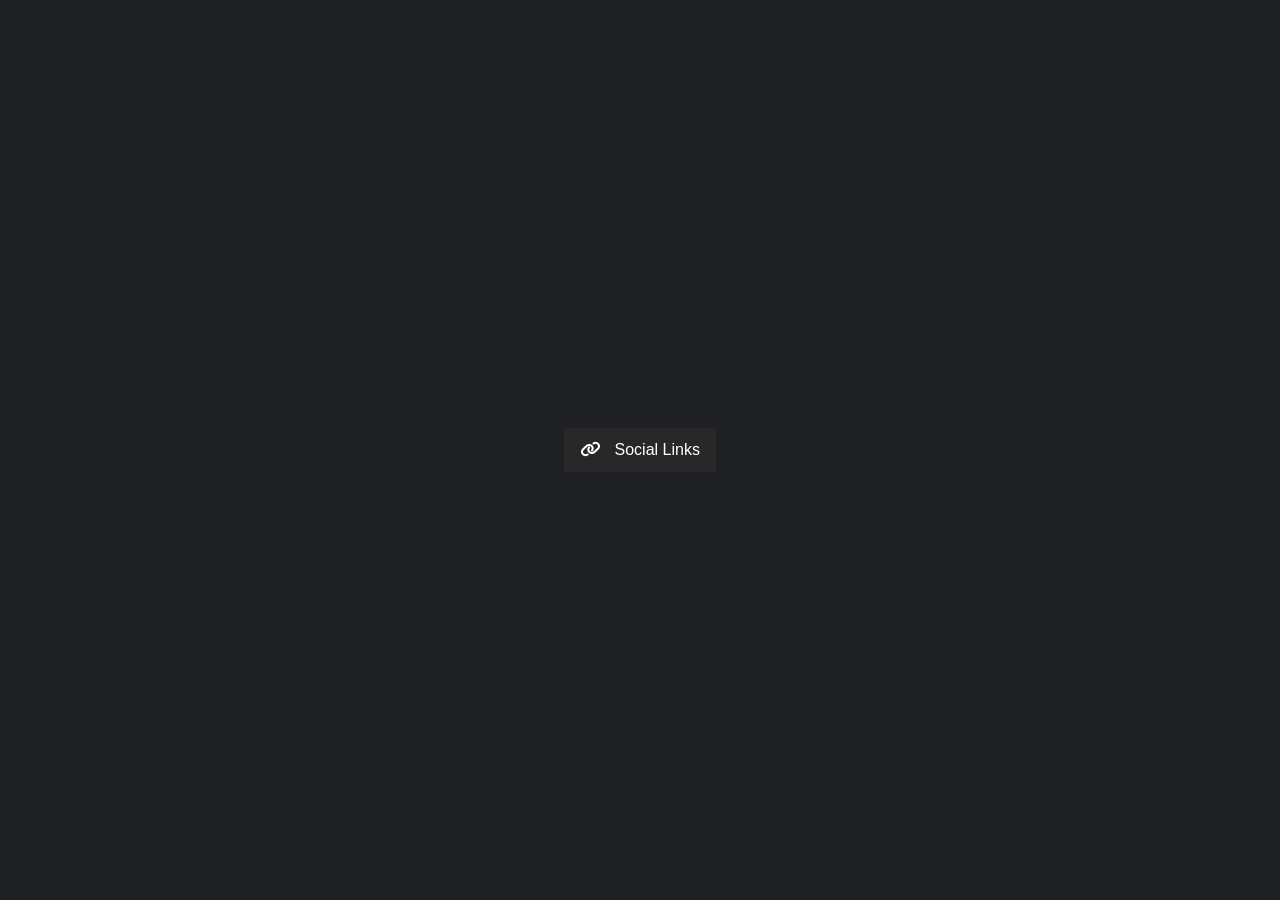
<file: dropdown/index.html>
<!DOCTYPE html>
<html lang="en">

<head>
    <meta charset="UTF-8" />
    <meta http-equiv="X-UA-Compatible" content="IE=edge" />
    <meta name="viewport" content="width=device-width, initial-scale=1.0" />
    <link rel="stylesheet" href="style.css" />
    <link rel="stylesheet" href="https://cdnjs.cloudflare.com/ajax/libs/font-awesome/6.1.1/css/all.min.css" />
    <title>Dropdown</title>
    <link rel="shortcut icon" href="/asset/earth.ico">
</head>

<body>
    <div class="dropdown">
        <span class="label"><i class="fa-solid fa-link"></i> Social Links</span>
        <ul class="items">
            <li>
                <a href=""><i class="fa-brands fa-github"></i> Sandikrxyzn</a>
            </li>
            <li>
                <a href=""><i class="fa-brands fa-instagram"></i> Sandikrxyzn</a>
            </li>
            <li>
                <a href=""><i class="fa-brands fa-discord"></i> Discord</a>
            </li>
            <li>
                <a href=""><i class="fa-brands fa-youtube"></i> Youtube</a>
            </li>
        </ul>
    </div>
</body>

</html>
</file>
<file: dropdown/style.css>
body {
    margin: 0;
    font-family: "Poppins", Arial, sans-serif;
    background: #1f2023;
    color: #fff;
    display: grid;
    place-items: center;
    height: 100vh;
  }
  
  ul {
    list-style: none;
    margin-block-start: 0;
    margin-block-end: 0;
    padding-inline-start: 0;
  }
  .dropdown {
    position: relative;
  }
  .label {
    cursor: pointer;
    background: rgb(40, 40, 40);
    padding: 0.8rem 1rem;
    width: 100%;
    display: block;
    box-sizing: border-box;
    transition: all 0.3s;
  }
  
  .items a {
    color: #fff;
    display: flex;
    align-items: center;
    padding: 0.5rem 1rem;
    text-decoration: none;
    transition: all 0.2s;
  }
  .items a:hover {
    border-left: 5px solid;
    background: rgb(37, 37, 37);
  }
  
  .fa-brands,
  .fa-solid {
    margin-right: 10px;
  }
  
  .items {
    background: rgb(52, 52, 52);
    opacity: 0;
    visibility: hidden;
    min-width: 100%;
    height: 0;
    position: absolute;
    top: 48px;
    transform-origin: top;
    transform: scaleY(0);
    transition: transform 0.3s;
  }
  
  .items::before {
    content: "";
    position: absolute;
    width: 15px;
    height: 15px;
    background: rgb(52, 52, 52);
    transform: rotate(45deg);
    top: -7px;
    left: 20px;
    z-index: -1;
  }
  
  .dropdown:hover > .items {
    opacity: 1;
    visibility: visible;
    height: unset;
    transform: scaleY(1);
  }
  
  .dropdown:hover > .label {
    background: rgb(142, 11, 218);
  }
</file>
